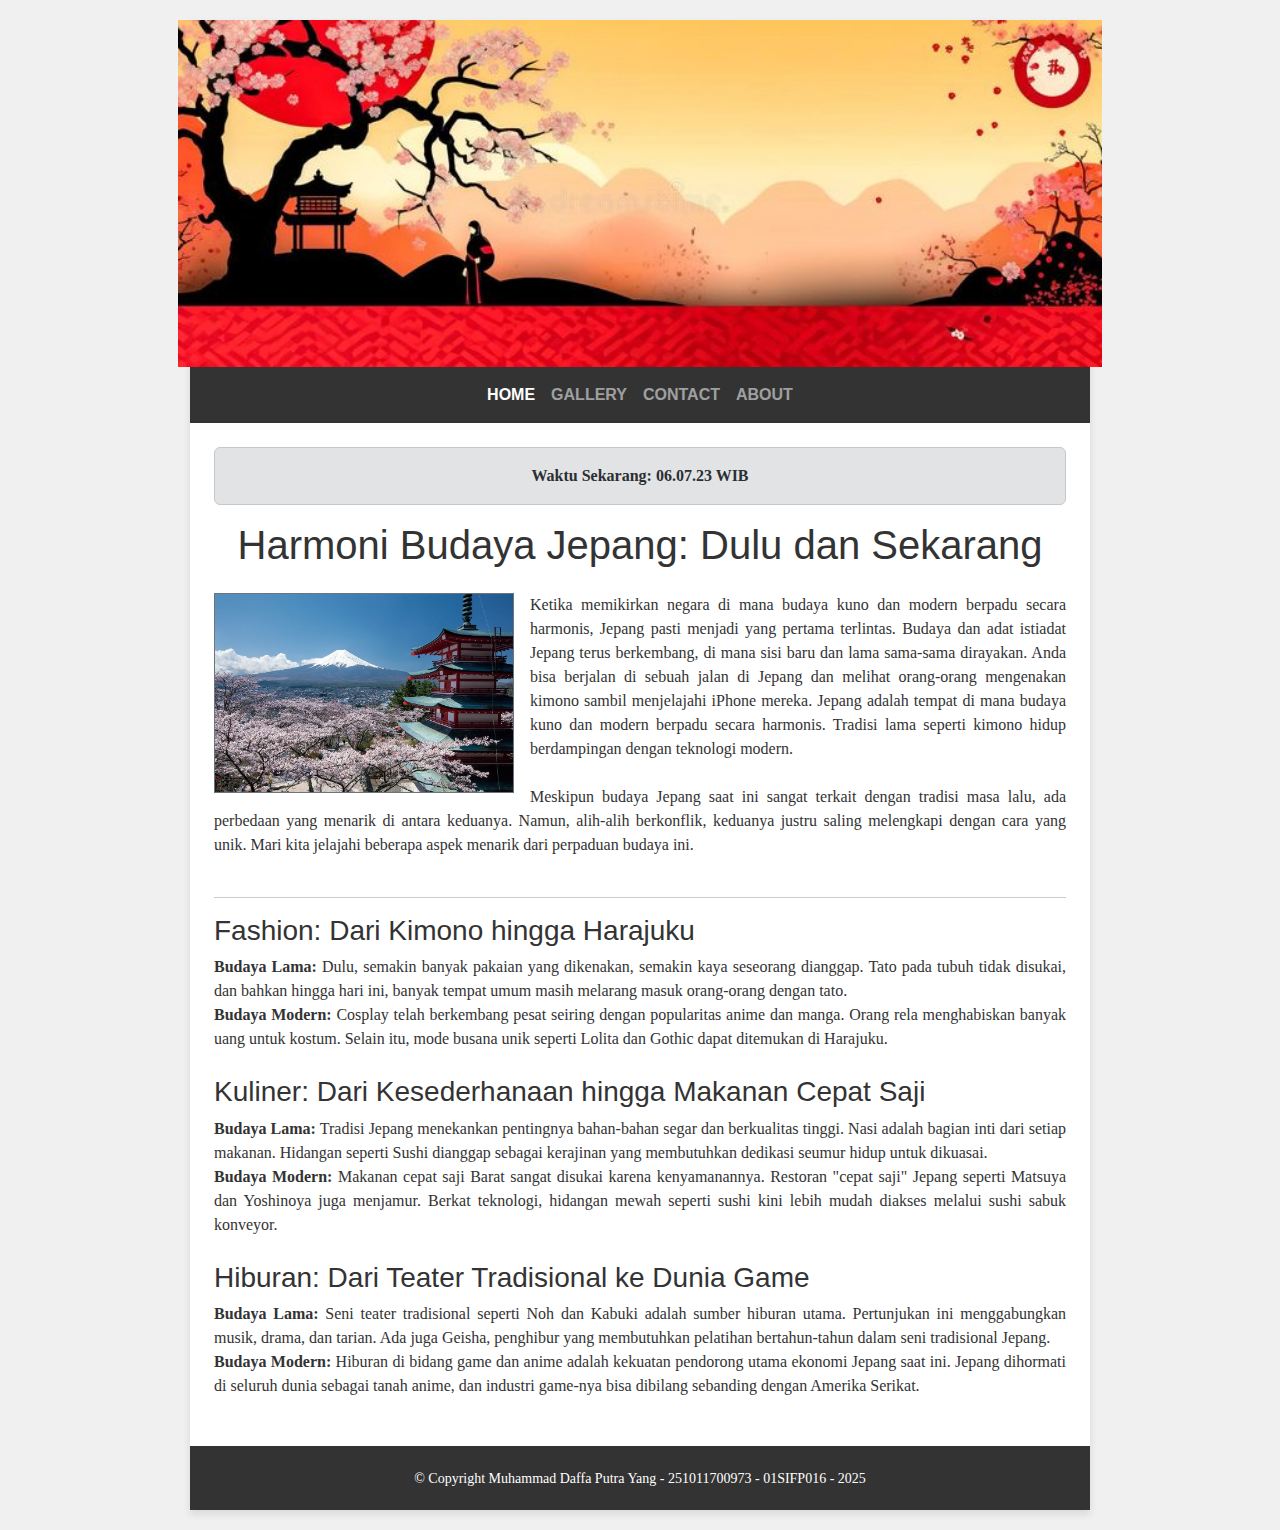
<file: index.html>
<!DOCTYPE html>
<html lang="en">
<head>
    <meta charset="UTF-8">
    <meta name="viewport" content="width=device-width, initial-scale=1.0">
    <title>Beranda - Budaya Jepang</title>
    <!-- Bootstrap CSS -->
    <link href="https://cdn.jsdelivr.net/npm/bootstrap@5.3.0/dist/css/bootstrap.min.css" rel="stylesheet">
    <!-- Custom CSS -->
    <link rel="stylesheet" href="style.css">
</head> 
<body>

    <div class="container main-container">
        
        <!-- === BANNER === -->
        <div class="row">
            <div class="col-12 text-center p-0">
                <img src="Gambar/japanese culture banner.jpg" class="img-fluid w-100" alt="Banner Japanese Culture" />
            </div>
        </div>

        <!-- === NAVBAR === -->
        <nav class="navbar navbar-expand-lg navbar-dark bg-custom-dark">
            <div class="container-fluid justify-content-center">
                <button class="navbar-toggler" type="button" data-bs-toggle="collapse" data-bs-target="#navbarNav">
                    <span class="navbar-toggler-icon"></span>
                </button>
                <div class="collapse navbar-collapse justify-content-center" id="navbarNav">
                    <ul class="navbar-nav">
                        <li class="nav-item"><a class="nav-link active fw-bold" href="index.html">HOME</a></li>
                        <li class="nav-item"><a class="nav-link fw-bold" href="gallery.html">GALLERY</a></li>
                        <li class="nav-item"><a class="nav-link fw-bold" href="contact.html">CONTACT</a></li>
                        <li class="nav-item"><a class="nav-link fw-bold" href="about.html">ABOUT</a></li>
                    </ul>
                </div>
            </div>
        </nav>

        <!-- === CONTENT === -->
        <div class="p-4">
            <!-- Jam Digital (Javascript) -->
            <div class="alert alert-secondary text-center" role="alert">
                <strong>Waktu Sekarang: </strong> <span id="live-clock" class="fw-bold">Loading...</span>
            </div>

            <h1 class="text-center mb-4">Harmoni Budaya Jepang: Dulu dan Sekarang</h1>
            
            <div class="clearfix mb-4">
                <img src="Gambar/Gambar 1.jpg" class="float-start me-3 mb-2 border border-secondary" width="300" alt="Culture Image" />
                <p class="text-justify">
                    Ketika memikirkan negara di mana budaya kuno dan modern berpadu secara harmonis, Jepang pasti menjadi yang pertama terlintas. Budaya dan adat istiadat Jepang terus berkembang, di mana sisi baru dan lama sama-sama dirayakan. Anda bisa berjalan di sebuah jalan di Jepang dan melihat orang-orang mengenakan kimono sambil menjelajahi iPhone mereka.
                    Jepang adalah tempat di mana budaya kuno dan modern berpadu secara harmonis. Tradisi lama seperti kimono hidup berdampingan dengan teknologi modern.
                    <br><br>
                    Meskipun budaya Jepang saat ini sangat terkait dengan tradisi masa lalu, ada perbedaan yang menarik di antara keduanya. Namun, alih-alih berkonflik, keduanya justru saling melengkapi dengan cara yang unik. Mari kita jelajahi beberapa aspek menarik dari perpaduan budaya ini.
                </p>
            </div>
            <hr>

            <div class="mb-4">
                <h3>Fashion: Dari Kimono hingga Harajuku</h3>
                <p class="text-justify">
                    <b>Budaya Lama:</b> Dulu, semakin banyak pakaian yang dikenakan, semakin kaya seseorang dianggap. Tato pada tubuh tidak disukai, dan bahkan hingga hari ini, banyak tempat umum masih melarang masuk orang-orang dengan tato.<br>
                    <b>Budaya Modern:</b> Cosplay telah berkembang pesat seiring dengan popularitas anime dan manga. Orang rela menghabiskan banyak uang untuk kostum. Selain itu, mode busana unik seperti Lolita dan Gothic dapat ditemukan di Harajuku.
                </p>
            </div>

            <div class="mb-4">
                <h3>Kuliner: Dari Kesederhanaan hingga Makanan Cepat Saji</h3>
                <p class="text-justify">
                    <b>Budaya Lama:</b> Tradisi Jepang menekankan pentingnya bahan-bahan segar dan berkualitas tinggi. Nasi adalah bagian inti dari setiap makanan. Hidangan seperti Sushi dianggap sebagai kerajinan yang membutuhkan dedikasi seumur hidup untuk dikuasai.<br>
                    <b>Budaya Modern:</b> Makanan cepat saji Barat sangat disukai karena kenyamanannya. Restoran "cepat saji" Jepang seperti Matsuya dan Yoshinoya juga menjamur. Berkat teknologi, hidangan mewah seperti sushi kini lebih mudah diakses melalui sushi sabuk konveyor.
                </p>
            </div>

            <div class="mb-4">
                <h3>Hiburan: Dari Teater Tradisional ke Dunia Game</h3>
                <p class="text-justify">
                    <b>Budaya Lama:</b> Seni teater tradisional seperti Noh dan Kabuki adalah sumber hiburan utama. Pertunjukan ini menggabungkan musik, drama, dan tarian. Ada juga Geisha, penghibur yang membutuhkan pelatihan bertahun-tahun dalam seni tradisional Jepang.<br>
                    <b>Budaya Modern:</b> Hiburan di bidang game dan anime adalah kekuatan pendorong utama ekonomi Jepang saat ini. Jepang dihormati di seluruh dunia sebagai tanah anime, dan industri game-nya bisa dibilang sebanding dengan Amerika Serikat.
                </p>
            </div>
        </div>

        <!-- === FOOTER === -->
        <footer class="text-center">
            <small>&copy; Copyright Muhammad Daffa Putra Yang - 251011700973 - 01SIFP016 - 2025</small>
        </footer>

    </div>

    <!-- Bootstrap JS Bundle -->
    <script src="https://cdn.jsdelivr.net/npm/bootstrap@5.3.0/dist/js/bootstrap.bundle.min.js"></script>
    <!-- Custom JS -->
    <script>
        function updateClock() {
            const clockElement = document.getElementById('live-clock');
            
            // Hanya jalankan jika elemen jam ada (di halaman index)
            if (clockElement) {
                const now = new Date();
                // Format waktu Indonesia
                const timeString = now.toLocaleTimeString('id-ID', { hour: '2-digit', minute: '2-digit', second: '2-digit' });
                clockElement.innerText = timeString + " WIB";
            }
        }

        // Update setiap 1 detik (1000ms)
        setInterval(updateClock, 1000);

        // Jalankan sekali saat load agar tidak menunggu 1 detik
        document.addEventListener('DOMContentLoaded', updateClock);
    </script>
</body>
</html>
</file>
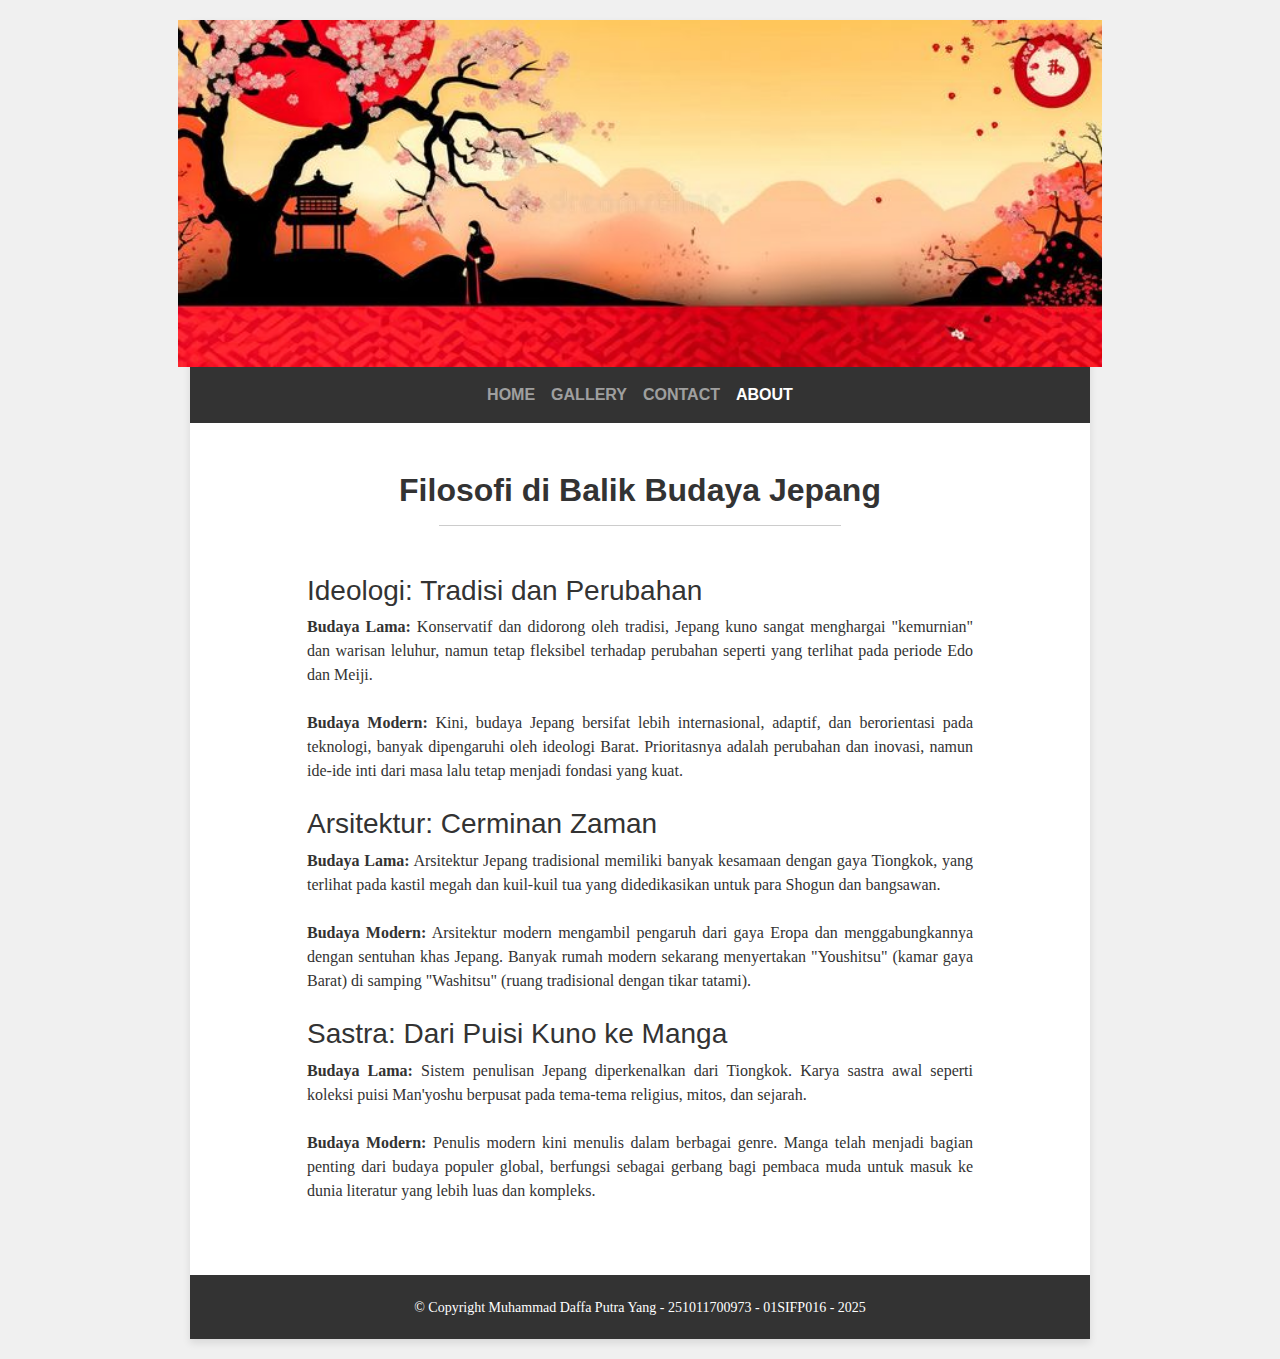
<file: about.html>
<!DOCTYPE html>
<html lang="en">
<head>
    <meta charset="UTF-8">
    <meta name="viewport" content="width=device-width, initial-scale=1.0">
    <title>About - Japanese Culture</title>
    <!-- Bootstrap CSS -->
    <link href="https://cdn.jsdelivr.net/npm/bootstrap@5.3.0/dist/css/bootstrap.min.css" rel="stylesheet">
    <!-- Custom CSS -->
    <link rel="stylesheet" href="style.css">
</head> 
<body>

 <div class="container main-container">
        
        <!-- === BANNER === -->
        <div class="row">
            <div class="col-12 text-center p-0">
                <img src="Gambar/japanese culture banner.jpg" class="img-fluid w-100" alt="Banner Japanese Culture">
            </div>
        </div>

        <!-- === NAVBAR === -->
        <nav class="navbar navbar-expand-lg navbar-dark bg-custom-dark">
            <div class="container-fluid justify-content-center">
                <button class="navbar-toggler" type="button" data-bs-toggle="collapse" data-bs-target="#navbarNav">
                    <span class="navbar-toggler-icon"></span>
                </button>
                <div class="collapse navbar-collapse justify-content-center" id="navbarNav">
                    <ul class="navbar-nav">
                        <li class="nav-item"><a class="nav-link fw-bold" href="index.html">HOME</a></li>
                        <li class="nav-item"><a class="nav-link fw-bold" href="gallery.html">GALLERY</a></li>
                        <li class="nav-item"><a class="nav-link fw-bold" href="contact.html">CONTACT</a></li>
                        <li class="nav-item"><a class="nav-link active fw-bold" href="about.html">ABOUT</a></li>
                    </ul>
                </div>
            </div>
        </nav>

        <!-- === CONTENT === -->
        <div class="p-5">
            <h2 class="text-center fw-bold mb-3">Filosofi di Balik Budaya Jepang</h2>
            <hr class="w-50 mx-auto mb-5">
            
            <div class="row justify-content-center">
                <div class="col-md-10">
                    <div class="mb-4">
                        <h3>Ideologi: Tradisi dan Perubahan</h3>
                        <p class="text-justify">
                            <b>Budaya Lama:</b> Konservatif dan didorong oleh tradisi, Jepang kuno sangat menghargai "kemurnian" dan warisan leluhur, namun tetap fleksibel terhadap perubahan seperti yang terlihat pada periode Edo dan Meiji.<br><br>
                            <b>Budaya Modern:</b> Kini, budaya Jepang bersifat lebih internasional, adaptif, dan berorientasi pada teknologi, banyak dipengaruhi oleh ideologi Barat. Prioritasnya adalah perubahan dan inovasi, namun ide-ide inti dari masa lalu tetap menjadi fondasi yang kuat.
                        </p>
                    </div>
                    
                    <div class="mb-4">
                        <h3>Arsitektur: Cerminan Zaman</h3>
                        <p class="text-justify">
                            <b>Budaya Lama:</b> Arsitektur Jepang tradisional memiliki banyak kesamaan dengan gaya Tiongkok, yang terlihat pada kastil megah dan kuil-kuil tua yang didedikasikan untuk para Shogun dan bangsawan.<br><br>
                            <b>Budaya Modern:</b> Arsitektur modern mengambil pengaruh dari gaya Eropa dan menggabungkannya dengan sentuhan khas Jepang. Banyak rumah modern sekarang menyertakan "Youshitsu" (kamar gaya Barat) di samping "Washitsu" (ruang tradisional dengan tikar tatami).
                        </p>
                    </div>

                    <div class="mb-4">
                        <h3>Sastra: Dari Puisi Kuno ke Manga</h3>
                        <p class="text-justify">
                            <b>Budaya Lama:</b> Sistem penulisan Jepang diperkenalkan dari Tiongkok. Karya sastra awal seperti koleksi puisi Man'yoshu berpusat pada tema-tema religius, mitos, dan sejarah.<br><br>
                            <b>Budaya Modern:</b> Penulis modern kini menulis dalam berbagai genre. Manga telah menjadi bagian penting dari budaya populer global, berfungsi sebagai gerbang bagi pembaca muda untuk masuk ke dunia literatur yang lebih luas dan kompleks.
                        </p>
                    </div>
                </div>
            </div>
        </div>

        <!-- === FOOTER === -->
        <footer class="text-center">
            <small>&copy; Copyright Muhammad Daffa Putra Yang - 251011700973 - 01SIFP016 - 2025</small>
        </footer>

    </div>

    <!-- Bootstrap JS -->
    <script src="https://cdn.jsdelivr.net/npm/bootstrap@5.3.0/dist/js/bootstrap.bundle.min.js"></script>
</body>
</html>
</file>
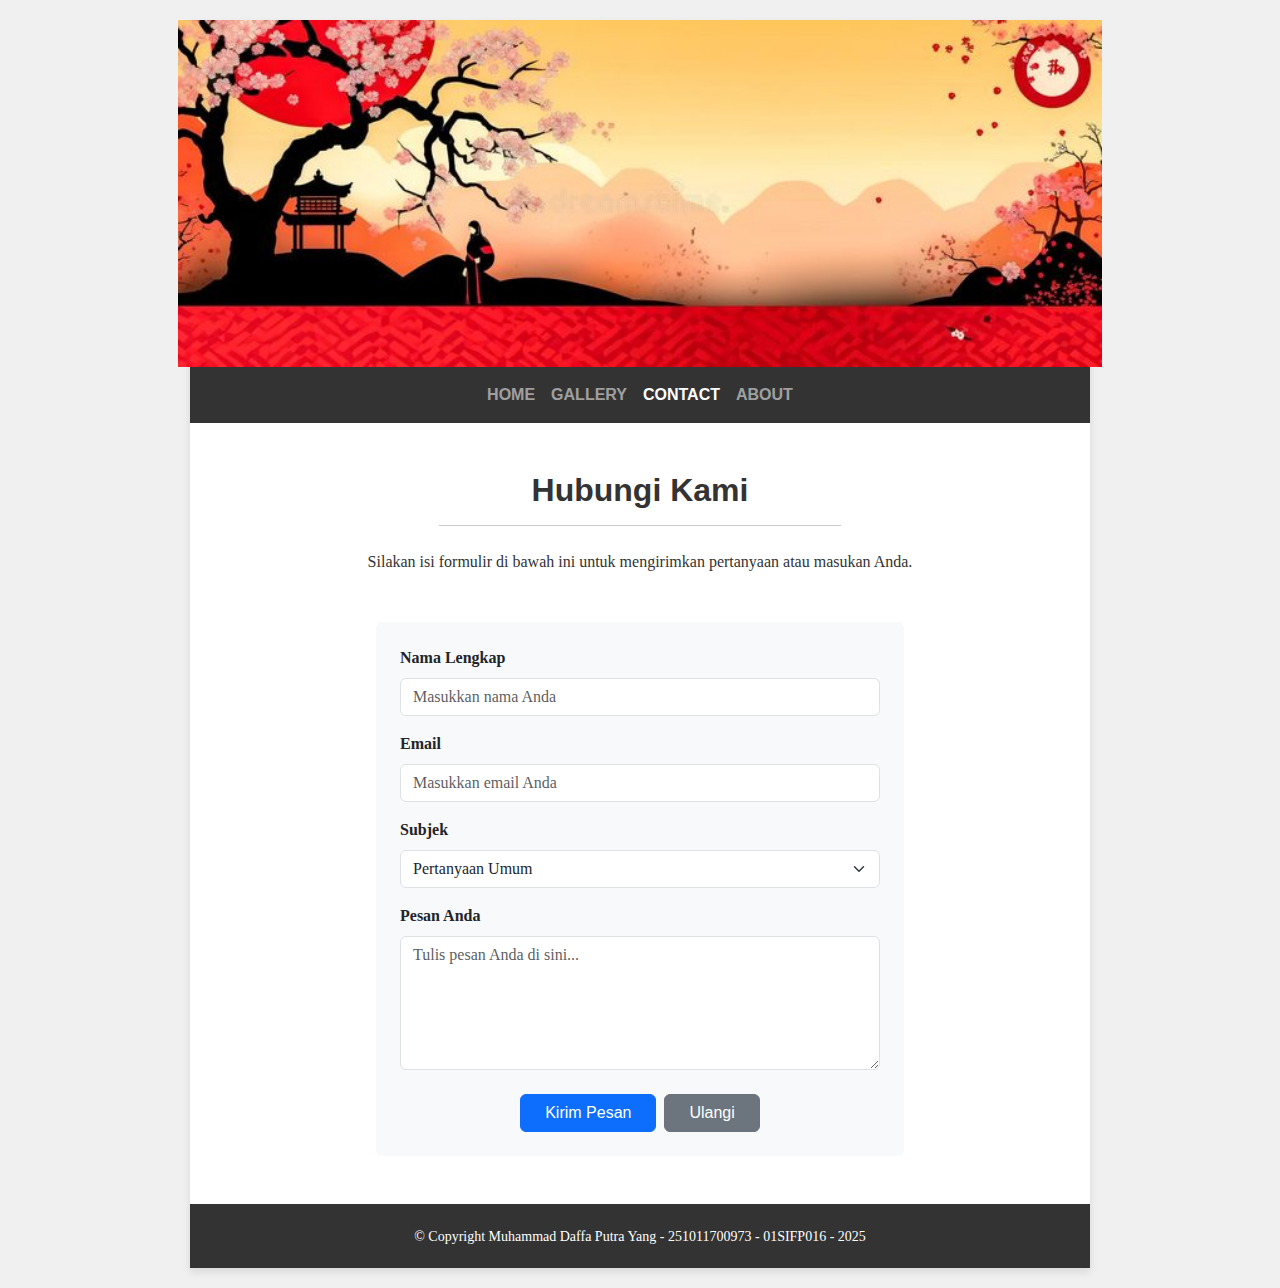
<file: contact.html>
<!DOCTYPE html>
<html lang="en">
<head>
    <meta charset="UTF-8">
    <meta name="viewport" content="width=device-width, initial-scale=1.0">
    <title>Contact - Japanese Culture</title>
    <!-- Bootstrap CSS -->
    <link href="https://cdn.jsdelivr.net/npm/bootstrap@5.3.0/dist/css/bootstrap.min.css" rel="stylesheet">
    <!-- Custom CSS -->
    <link rel="stylesheet" href="style.css">
</head> 
<body>

    <div class="container main-container">
        
        <!-- === BANNER === -->
        <div class="row">
            <div class="col-12 text-center p-0">
                <img src="Gambar/japanese culture banner.jpg" class="img-fluid w-100" alt="Banner Japanese Culture">
            </div>
        </div>

        <!-- === NAVBAR === -->
        <nav class="navbar navbar-expand-lg navbar-dark bg-custom-dark">
            <div class="container-fluid justify-content-center">
                <button class="navbar-toggler" type="button" data-bs-toggle="collapse" data-bs-target="#navbarNav">
                    <span class="navbar-toggler-icon"></span>
                </button>
                <div class="collapse navbar-collapse justify-content-center" id="navbarNav">
                    <ul class="navbar-nav">
                        <li class="nav-item"><a class="nav-link fw-bold" href="index.html">HOME</a></li>
                        <li class="nav-item"><a class="nav-link fw-bold" href="gallery.html">GALLERY</a></li>
                        <li class="nav-item"><a class="nav-link active fw-bold" href="contact.html">CONTACT</a></li>
                        <li class="nav-item"><a class="nav-link fw-bold" href="about.html">ABOUT</a></li>
                    </ul>
                </div>
            </div>
        </nav>

        <!-- === CONTENT === -->
        <div class="p-5">
            <h2 class="text-center fw-bold mb-3">Hubungi Kami</h2>
            <hr class="w-50 mx-auto mb-4">
            <p class="text-center mb-5">Silakan isi formulir di bawah ini untuk mengirimkan pertanyaan atau masukan Anda.</p>

            <div class="row justify-content-center">
                <div class="col-md-8">
                    <div class="card bg-light border-0 p-4">
                        <form action="#" method="post">
                            <div class="mb-3">
                                <label for="nama" class="form-label fw-bold">Nama Lengkap</label>
                                <input type="text" class="form-control" id="nama" name="nama" placeholder="Masukkan nama Anda">
                            </div>
                            <div class="mb-3">
                                <label for="email" class="form-label fw-bold">Email</label>
                                <input type="email" class="form-control" id="email" name="email" placeholder="Masukkan email Anda">
                            </div>
                            <div class="mb-3">
                                <label for="topik" class="form-label fw-bold">Subjek</label>
                                <select class="form-select" id="topik" name="topik">
                                    <option value="tanya">Pertanyaan Umum</option>
                                    <option value="saran">Saran & Masukan</option>
                                    <option value="kerjasama">Kerja Sama</option>
                                </select>
                            </div>
                            <div class="mb-3">
                                <label for="pesan" class="form-label fw-bold">Pesan Anda</label>
                                <textarea class="form-control" id="pesan" name="pesan" rows="5" placeholder="Tulis pesan Anda di sini..."></textarea>
                            </div>
                            <div class="d-grid gap-2 d-md-flex justify-content-md-center mt-4">
                                <button type="submit" class="btn btn-primary px-4">Kirim Pesan</button>
                                <button type="reset" class="btn btn-secondary px-4">Ulangi</button>
                            </div>
                        </form>
                    </div>
                </div>
            </div>
        </div>

        <!-- === FOOTER === -->
        <footer class="text-center">
            <small>&copy; Copyright Muhammad Daffa Putra Yang - 251011700973 - 01SIFP016 - 2025</small>
        </footer>

    </div>

    <!-- Bootstrap JS -->
    <script src="https://cdn.jsdelivr.net/npm/bootstrap@5.3.0/dist/js/bootstrap.bundle.min.js"></script>
</body>
</html>
</file>
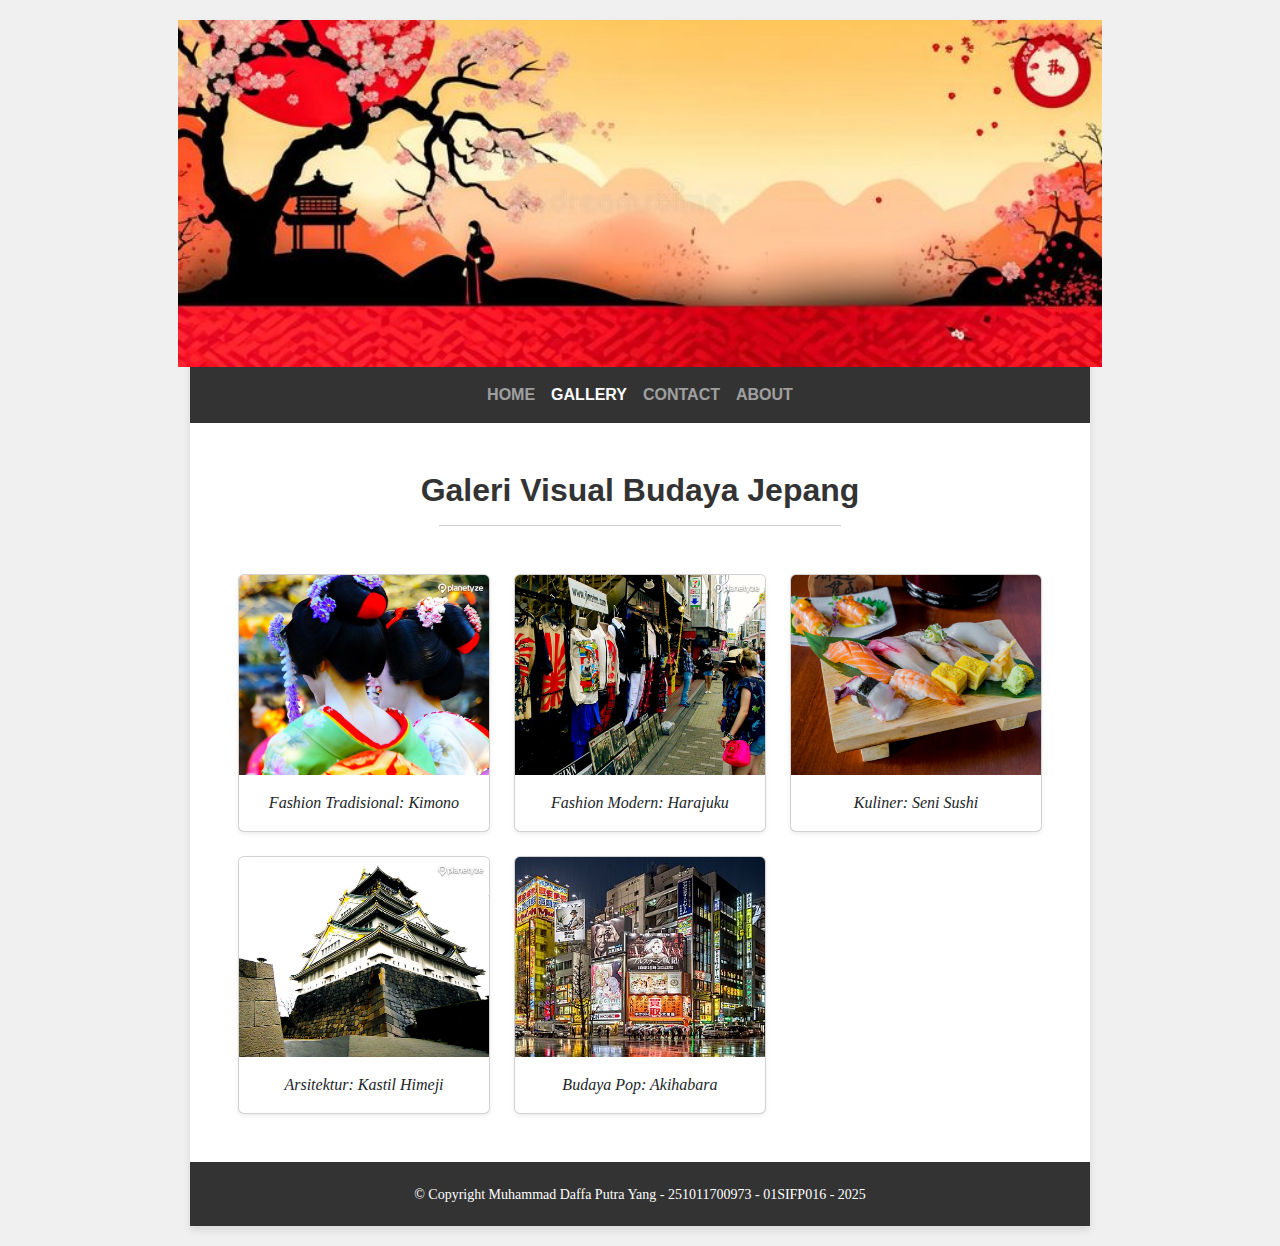
<file: gallery.html>
<!DOCTYPE html>
<html lang="en">
<head>
    <meta charset="UTF-8">
    <meta name="viewport" content="width=device-width, initial-scale=1.0">
    <title>Gallery - Japanese Culture</title>
    <!-- Bootstrap CSS -->
    <link href="https://cdn.jsdelivr.net/npm/bootstrap@5.3.0/dist/css/bootstrap.min.css" rel="stylesheet">
    <!-- Custom CSS -->
    <link rel="stylesheet" href="style.css">
</head> 
<body>

    <div class="container main-container">
        
        <!-- === BANNER === -->
        <div class="row">
            <div class="col-12 text-center p-0">
                <img src="Gambar/japanese culture banner.jpg" class="img-fluid w-100" alt="Banner Japanese Culture">
            </div>
        </div>

        <!-- === NAVBAR === -->
        <nav class="navbar navbar-expand-lg navbar-dark bg-custom-dark">
            <div class="container-fluid justify-content-center">
                <button class="navbar-toggler" type="button" data-bs-toggle="collapse" data-bs-target="#navbarNav">
                    <span class="navbar-toggler-icon"></span>
                </button>
                <div class="collapse navbar-collapse justify-content-center" id="navbarNav">
                    <ul class="navbar-nav">
                        <li class="nav-item"><a class="nav-link fw-bold" href="index.html">HOME</a></li>
                        <li class="nav-item"><a class="nav-link active fw-bold" href="gallery.html">GALLERY</a></li>
                        <li class="nav-item"><a class="nav-link fw-bold" href="contact.html">CONTACT</a></li>
                        <li class="nav-item"><a class="nav-link fw-bold" href="about.html">ABOUT</a></li>
                    </ul>
                </div>
            </div>
        </nav>

        <!-- === CONTENT === -->
        <div class="p-5 text-center">
            <h2 class="fw-bold mb-3">Galeri Visual Budaya Jepang</h2>
            <hr class="w-50 mx-auto mb-5">

            <div class="row g-4">
                <!-- Item 1 -->
                <div class="col-md-4">
                    <div class="card h-100 shadow-sm">
                        <img src="Gambar/Gambar kimono.jpg" class="card-img-top" alt="Wanita dengan Kimono" style="height: 200px; object-fit: cover;">
                        <div class="card-body">
                            <p class="card-text fst-italic">Fashion Tradisional: Kimono</p>
                        </div>
                    </div>
                </div>
                <!-- Item 2 -->
                <div class="col-md-4">
                    <div class="card h-100 shadow-sm">
                        <img src="Gambar/harajuku.jpg" class="card-img-top" alt="Harajuku Fashion" style="height: 200px; object-fit: cover;">
                        <div class="card-body">
                            <p class="card-text fst-italic">Fashion Modern: Harajuku</p>
                        </div>
                    </div>
                </div>
                <!-- Item 3 -->
                <div class="col-md-4">
                    <div class="card h-100 shadow-sm">
                        <img src="Gambar/sushi.jpg" class="card-img-top" alt="Sushi" style="height: 200px; object-fit: cover;">
                        <div class="card-body">
                            <p class="card-text fst-italic">Kuliner: Seni Sushi</p>
                        </div>
                    </div>
                </div>
                <!-- Item 4 -->
                <div class="col-md-4">
                    <div class="card h-100 shadow-sm">
                        <img src="Gambar/castle.jpg" class="card-img-top" alt="Kastil Jepang" style="height: 200px; object-fit: cover;">
                        <div class="card-body">
                            <p class="card-text fst-italic">Arsitektur: Kastil Himeji</p>
                        </div>
                    </div>
                </div>
                <!-- Item 5 -->
                <div class="col-md-4">
                    <div class="card h-100 shadow-sm">
                        <img src="Gambar/akihabara.jpg" class="card-img-top" alt="Akihabara" style="height: 200px; object-fit: cover;">
                        <div class="card-body">
                            <p class="card-text fst-italic">Budaya Pop: Akihabara</p>
                        </div>
                    </div>
                </div>
            </div>
        </div>

        <!-- === FOOTER === -->
        <footer class="text-center">
            <small>&copy; Copyright Muhammad Daffa Putra Yang - 251011700973 - 01SIFP016 - 2025</small>
        </footer>

    </div>

    <!-- Bootstrap JS -->
    <script src="https://cdn.jsdelivr.net/npm/bootstrap@5.3.0/dist/js/bootstrap.bundle.min.js"></script>
</body>
</html>
</file>
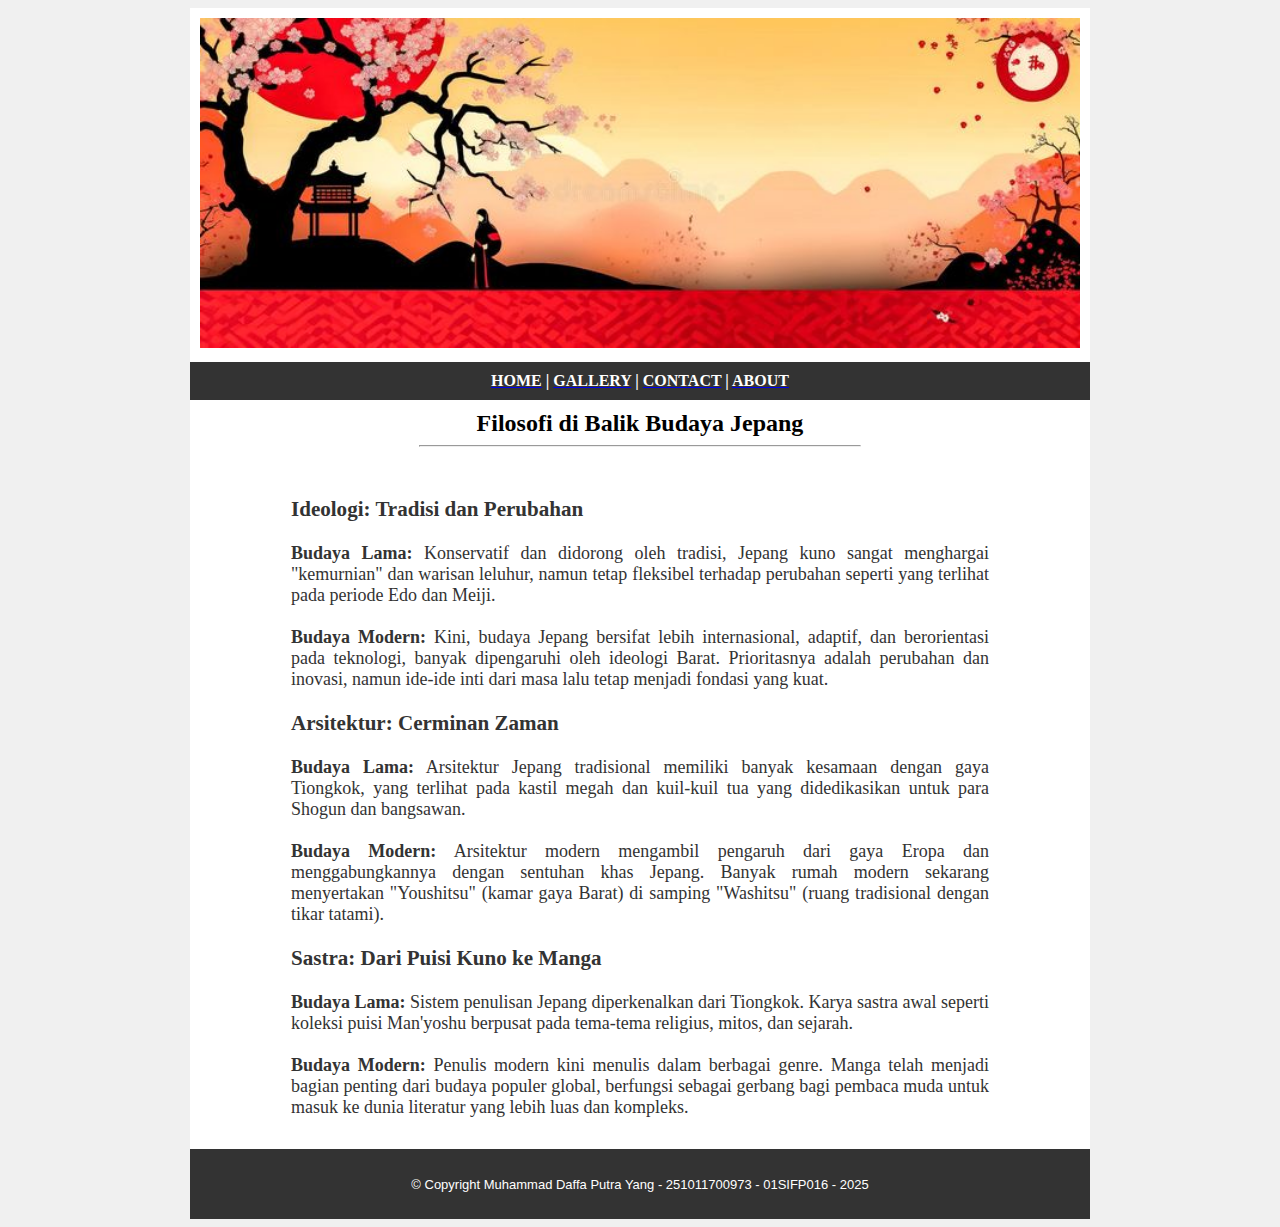
<file: UTS/about.html>
<!DOCTYPE html>
<html lang="en">
<head>
    <meta charset="UTF-8">
    <meta name="viewport" content="width=device-width, initial-scale=1.0">
    <title>About - Japanese Culture</title>
</head> 
<body bgcolor="#F0F0F0">

 <table width="900" align="center" border="0" cellspacing="0" cellpadding="10" bgcolor="white">
        
        <!-- === BANNER === -->
        <tr>
            <td>
                <img src="Gambar/japanese culture banner.jpg" width="880" alt="Banner Japanese Culture">
            </td>
        </tr>

        <!-- === Hyperlink === -->
        <tr>
            <td bgcolor="#333333" align="center">
                <font color="white" face="Verdana" size="3">
                    <b>
                        <a href="Home.html"><font color="white">HOME</font></a> |
                        <a href="gallery.html"><font color="white">GALLERY</font></a> |
                        <a href="contact.html"><font color="white">CONTACT</font></a> |
                        <a href="about.html"><font color="white">ABOUT</font></a>
                    </b>
                </font>
            </td>
        </tr>

        <!-- === CONTENT === -->
        <tr>
            <td align="center" cellpadding="20">
                <font face="Verdana" size="5" color="black"><b>Filosofi di Balik Budaya Jepang</b></font>
                <hr width="50%">
                <br>
                <table width="80%" border="0">
                    <tr>
                        <td>
                            <font face="Times New Roman" size="4" color="#333333">
                                <h3><font face="Verdana" color="#333333">Ideologi: Tradisi dan Perubahan</font></h3>
                                <p align="justify">
                                    <b>Budaya Lama:</b> Konservatif dan didorong oleh tradisi, Jepang kuno sangat menghargai "kemurnian" dan warisan leluhur, namun tetap fleksibel terhadap perubahan seperti yang terlihat pada periode Edo dan Meiji.
                                    <br><br>
                                    <b>Budaya Modern:</b> Kini, budaya Jepang bersifat lebih internasional, adaptif, dan berorientasi pada teknologi, banyak dipengaruhi oleh ideologi Barat. Prioritasnya adalah perubahan dan inovasi, namun ide-ide inti dari masa lalu tetap menjadi fondasi yang kuat.
                                </p>
                                
                                <h3><font face="Verdana" color="#333333">Arsitektur: Cerminan Zaman</font></h3>
                                <p align="justify">
                                    <b>Budaya Lama:</b> Arsitektur Jepang tradisional memiliki banyak kesamaan dengan gaya Tiongkok, yang terlihat pada kastil megah dan kuil-kuil tua yang didedikasikan untuk para Shogun dan bangsawan.
                                    <br><br>
                                    <b>Budaya Modern:</b> Arsitektur modern mengambil pengaruh dari gaya Eropa dan menggabungkannya dengan sentuhan khas Jepang. Banyak rumah modern sekarang menyertakan "Youshitsu" (kamar gaya Barat) di samping "Washitsu" (ruang tradisional dengan tikar tatami).
                                </p>

                                <h3><font face="Verdana" color="#333333">Sastra: Dari Puisi Kuno ke Manga</font></h3>
                                <p align="justify">
                                    <b>Budaya Lama:</b> Sistem penulisan Jepang diperkenalkan dari Tiongkok. Karya sastra awal seperti koleksi puisi Man'yoshu berpusat pada tema-tema religius, mitos, dan sejarah.
                                    <br><br>
                                    <b>Budaya Modern:</b> Penulis modern kini menulis dalam berbagai genre. Manga telah menjadi bagian penting dari budaya populer global, berfungsi sebagai gerbang bagi pembaca muda untuk masuk ke dunia literatur yang lebih luas dan kompleks.
                                </p>
                            </font>
                        </td>
                    </tr>
                </table>
            </td>
        </tr>

        <!-- === FOOTER === -->
        <tr bgcolor="#333333">
            <td align="center" height="50">
                <font color="white" face="Arial" size="2"> 
                    &copy; Copyright Muhammad Daffa Putra Yang - 251011700973 - 01SIFP016 - 2025
                </font>
            </td>
        </tr>

    </table>

</body>
</html>
</file>
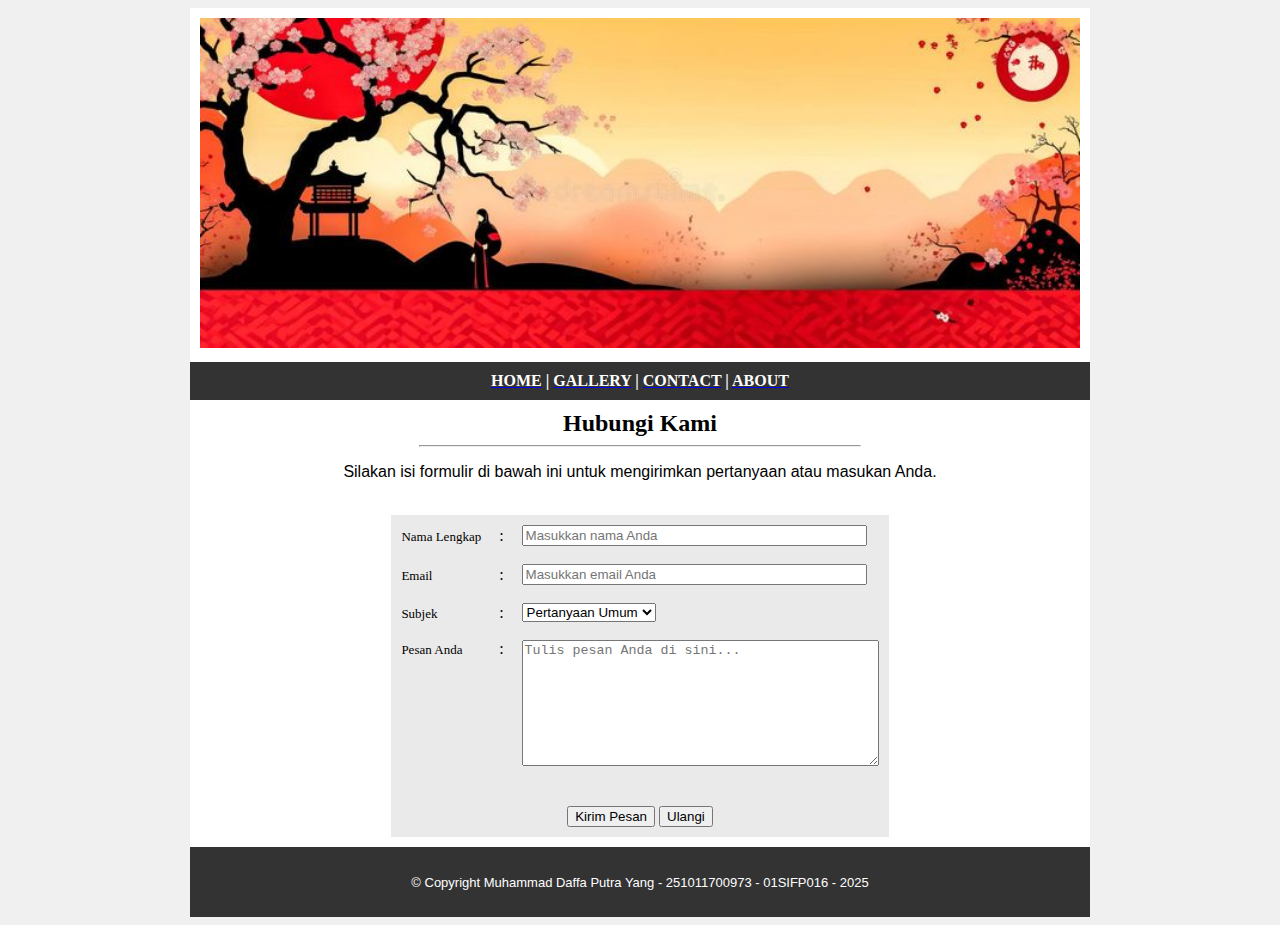
<file: UTS/contact.html>
<!DOCTYPE html>
<html lang="en">
<head>
    <meta charset="UTF-8">
    <meta name="viewport" content="width=device-width, initial-scale=1.0">
    <title>Contact - Japanese Culture</title>
</head> 
<body bgcolor="#F0F0F0">

    <!-- Main Table for Layout -->
    <table width="900" align="center" border="0" cellspacing="0" cellpadding="10" bgcolor="white">
        
        <!-- === BANNER === -->
        <tr>
            <td>
                <img src="Gambar/japanese culture banner.jpg" width="880" alt="Banner Japanese Culture">
            </td>
        </tr>

        <!-- === Hyperlink === -->
        <tr>
            <td bgcolor="#333333" align="center">
                <font color="white" face="Verdana" size="3">
                    <b>
                        <a href="Home.html"><font color="white">HOME</font></a> |
                        <a href="gallery.html"><font color="white">GALLERY</font></a> |
                        <a href="contact.html"><font color="white">CONTACT</font></a> |
                        <a href="about.html"><font color="white">ABOUT</font></a>
                    </b>
                </font>
            </td>
        </tr>

        <!-- === Form === -->
        <tr>
            <td align="center">
                <font face="Verdana" size="5" color="black"><b>Hubungi Kami</b></font>
                <hr width="50%">
                <p><font face="Arial" size="3">Silakan isi formulir di bawah ini untuk mengirimkan pertanyaan atau masukan Anda.</font></p>
                <br>

                <form action="#" method="post">
                    <table border="0" cellpadding="8" bgcolor="#EAEAEA">
                        <tr>
                            <td><font face="Verdana" size="2">Nama Lengkap</font></td>
                            <td>:</td>
                            <td><input type="text" name="nama" size="40" placeholder="Masukkan nama Anda"></td>
                        </tr>
                        <tr>
                            <td><font face="Verdana" size="2">Email</font></td>
                            <td>:</td>
                            <td><input type="text" name="email" size="40" placeholder="Masukkan email Anda"></td>
                        </tr>
                        <tr>
                            <td><font face="Verdana" size="2">Subjek</font></td>
                            <td>:</td>
                            <td>
                                <select name="topik" width: 100%;>
                                    <option value="tanya">Pertanyaan Umum</option>
                                    <option value="saran">Saran & Masukan</option>
                                    <option value="kerjasama">Kerja Sama</option>
                                
                                </select>
                            </td>
                        </tr>
                        <tr>
                            <td valign="top"><font face="Verdana" size="2">Pesan Anda</font></td>
                            <td valign="top">:</td>
                            <td><textarea name="pesan" cols="42" rows="8" placeholder="Tulis pesan Anda di sini..."></textarea></td>
                        </tr>
                        <tr>
                            <td colspan="3" align="center">
                                <br>
                                <input type="submit" value="Kirim Pesan">
                                <input type="reset" value="Ulangi">
                            </td>
                        </tr>
                    </table>
                </form>

            </td>
        </tr>

        <!-- === FOOTER === -->
        <tr bgcolor="#333333">
            <td align="center" height="50">
                <font color="white" face="Arial" size="2"> 
                    &copy; Copyright Muhammad Daffa Putra Yang - 251011700973 - 01SIFP016 - 2025
                </font>
            </td>
        </tr>

    </table>

</body>
</html>
</file>
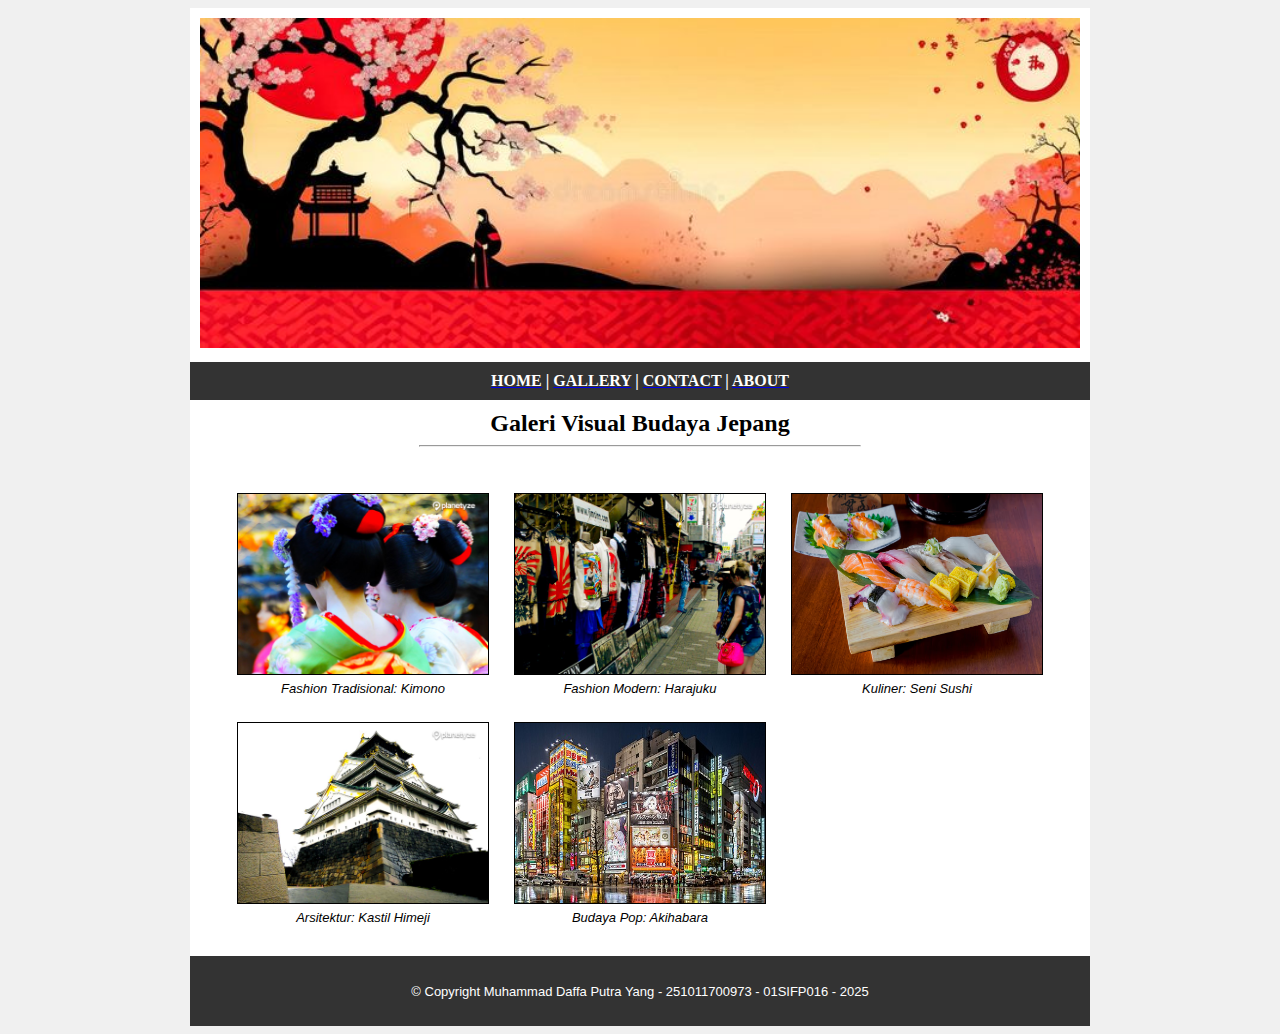
<file: UTS/gallery.html>
<!DOCTYPE html>
<html lang="en">
<head>
    <meta charset="UTF-8">
    <meta name="viewport" content="width=device-width, initial-scale=1.0">
    <title>Gallery - Japanese Culture</title>
</head> 
<body bgcolor="#F0F0F0">


    <table width="900" align="center" border="0" cellspacing="0" cellpadding="10" bgcolor="white">
        
        <!-- === BANNER === -->
        <tr>
            <td>
                <img src="Gambar/japanese culture banner.jpg" width="880" alt="Banner Japanese Culture">
            </td>
        </tr>

        <!-- === Hyperlink === -->
         
        <tr>
            <td bgcolor="#333333" align="center">
                <font color="white" face="Verdana" size="3">
                    <b>
                        <a href="Home.html"><font color="white">HOME</font></a> |
                        <a href="gallery.html"><font color="white">GALLERY</font></a> |
                        <a href="contact.html"><font color="white">CONTACT</font></a> |
                        <a href="about.html"><font color="white">ABOUT</font></a>
                    </b>
                </font>
            </td>
        </tr>

        <!-- === Gambar === -->
        <tr>
            <td align="center">
                <font face="Verdana" size="5" color="black"><b>Galeri Visual Budaya Jepang</b></font>
                <hr width="50%">
                <br>

                <table border="0" cellspacing="15" cellpadding="5">
                    <tr>
                        <td align="center">
                            <img src="Gambar/Gambar kimono.jpg" width="250" height="180" border="1" alt="Wanita dengan Kimono">
                            <br>
                            <font face="Arial" size="2"><i>Fashion Tradisional: Kimono</i></font>
                        </td>
                        <td align="center">
                            <img src="Gambar/harajuku.jpg" width="250" height="180" border="1" alt="Harajuku Fashion">
                            <br>
                            <font face="Arial" size="2"><i>Fashion Modern: Harajuku</i></font>
                        </td>
                        <td align="center">
                            <img src="Gambar/sushi.jpg" width="250" height="180" border="1" alt="Sushi">
                            <br>
                            <font face="Arial" size="2"><i>Kuliner: Seni Sushi</i></font>
                        </td>
                    </tr>
                    <!-- Baris 2 -->
                    <tr>
                        <td align="center">
                            <img src="Gambar/castle.jpg" width="250" height="180" border="1" alt="Kastil Jepang">
                            <br>
                            <font face="Arial" size="2"><i>Arsitektur: Kastil Himeji</i></font>
                        </td>
                        <td align="center">
                            <img src="Gambar/akihabara.jpg" width="250" height="180" border="1" alt="Akihabara">
                            <br>
                            <font face="Arial" size="2"><i>Budaya Pop: Akihabara</i></font>
                        </td>
                    </tr>
                </table>

            </td>
        </tr>

        <!-- === FOOTER === -->
        <tr bgcolor="#333333">
            <td align="center" height="50">
                <font color="white" face="Arial" size="2"> 
                    &copy; Copyright Muhammad Daffa Putra Yang - 251011700973 - 01SIFP016 - 2025
                </font>
            </td>
        </tr>

    </table>

</body>
</html>
</file>
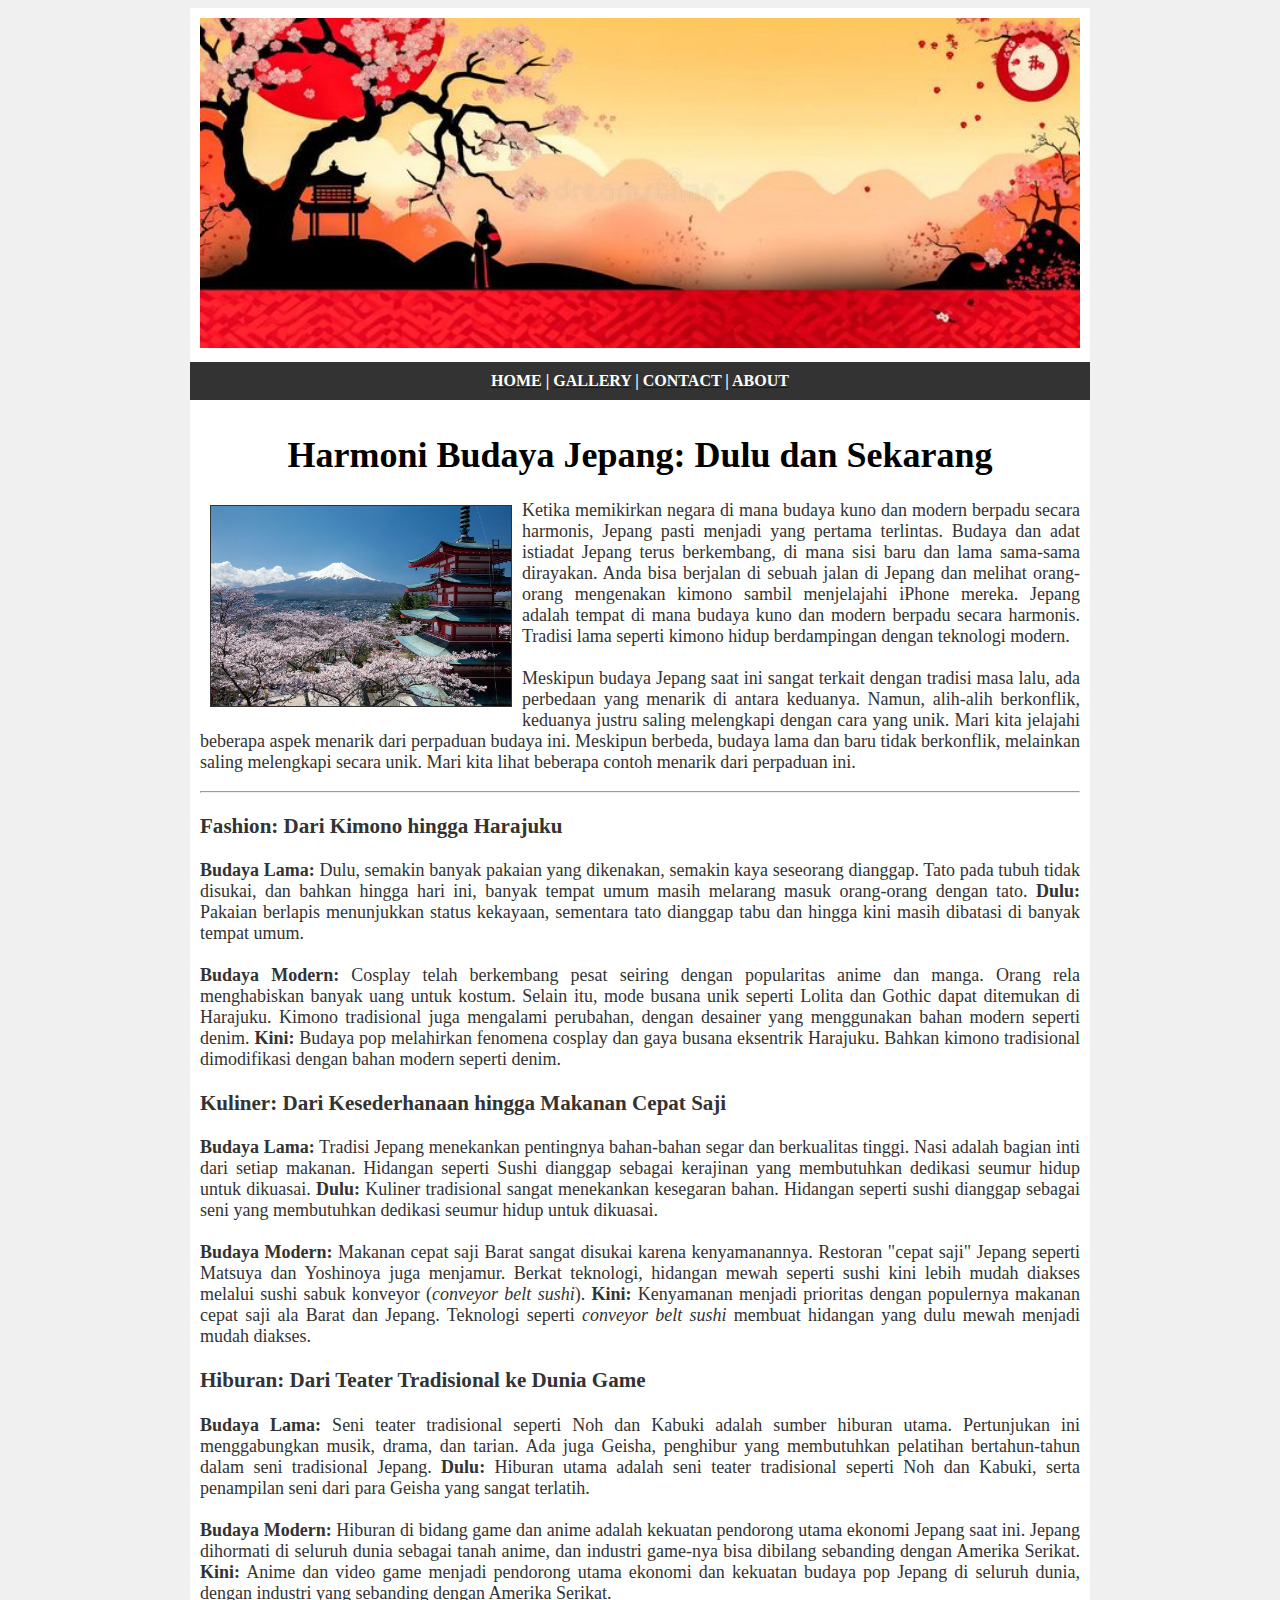
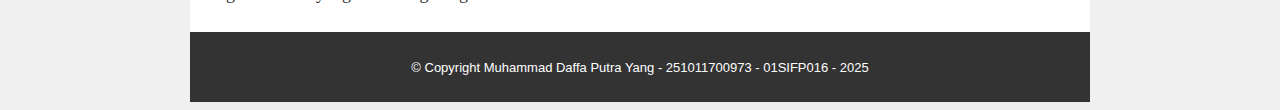
<file: UTS/Home.html>
<!DOCTYPE html>
<html lang="en">
<head>
    <meta charset="UTF-8">
    <meta name="viewport" content="width=device-width, initial-scale=1.0">
    <title>Beranda - Budaya Jepang</title>
</head> 
<body bgcolor="#F0F0F0">

    <table width="900" align="center" border="0" cellspacing="0" cellpadding="10" bgcolor="white">
        
        <!-- === BANNER === -->
        <tr>
            <td>
                <img src="Gambar/japanese culture banner.jpg" width="880" alt="Banner Japanese Culture" />
        </td>
        </tr>

        <!-- === Hyperlink === -->
        <tr>
        <td bgcolor="#333333" align="center">
                <font color="white" face="Verdana" size="3">
                    <b> <a href="Home.html"><font color="white">HOME</font></a> |
                    <a href="gallery.html"><font color="white">GALLERY</font></a> |
                    <a href="contact.html"><font color="white">CONTACT</font></a> |
                    <a href="about.html"><font color="white">ABOUT</font></a>
                    </b>
        </font>
            </td>
        </tr>

        <!-- === CONTENT === -->
        <tr>
            <td>
                <font face="Times New Roman" size="4" color="#333333" cellpadding="20">
                    <h1 align="center"><font face="Verdana" color="black">Harmoni Budaya Jepang: Dulu dan Sekarang</font></h1>
                    <p align="justify">
                        <img src="Gambar/Gambar 1.jpg" width="300" align="left" hspace="10" vspace="5" border="1" alt="Culture Image" />
                        Ketika memikirkan negara di mana budaya kuno dan modern berpadu secara harmonis, Jepang pasti menjadi yang pertama terlintas. Budaya dan adat istiadat Jepang terus berkembang, di mana sisi baru dan lama sama-sama dirayakan. Anda bisa berjalan di sebuah jalan di Jepang dan melihat orang-orang mengenakan kimono sambil menjelajahi iPhone mereka.
                        Jepang adalah tempat di mana budaya kuno dan modern berpadu secara harmonis. Tradisi lama seperti kimono hidup berdampingan dengan teknologi modern.
                        <br><br>
                        Meskipun budaya Jepang saat ini sangat terkait dengan tradisi masa lalu, ada perbedaan yang menarik di antara keduanya. Namun, alih-alih berkonflik, keduanya justru saling melengkapi dengan cara yang unik. Mari kita jelajahi beberapa aspek menarik dari perpaduan budaya ini.
                        Meskipun berbeda, budaya lama dan baru tidak berkonflik, melainkan saling melengkapi secara unik. Mari kita lihat beberapa contoh menarik dari perpaduan ini.
                    </p>
                    <hr>

                    <h3> <font face="Verdana" color="#333333">Fashion: Dari Kimono hingga Harajuku</font> </h3>
                    <p align="justify">
                        <b>Budaya Lama:</b> Dulu, semakin banyak pakaian yang dikenakan, semakin kaya seseorang dianggap. Tato pada tubuh tidak disukai, dan bahkan hingga hari ini, banyak tempat umum masih melarang masuk orang-orang dengan tato.
                        <b>Dulu:</b> Pakaian berlapis menunjukkan status kekayaan, sementara tato dianggap tabu dan hingga kini masih dibatasi di banyak tempat umum.
                        <br><br>
                        <b>Budaya Modern:</b> Cosplay telah berkembang pesat seiring dengan popularitas anime dan manga. Orang rela menghabiskan banyak uang untuk kostum. Selain itu, mode busana unik seperti Lolita dan Gothic dapat ditemukan di Harajuku. Kimono tradisional juga mengalami perubahan, dengan desainer yang menggunakan bahan modern seperti denim.
                        <b>Kini:</b> Budaya pop melahirkan fenomena cosplay dan gaya busana eksentrik Harajuku. Bahkan kimono tradisional dimodifikasi dengan bahan modern seperti denim.
                    </p>

                    <h3> <font face="Verdana" color="#333333">Kuliner: Dari Kesederhanaan hingga Makanan Cepat Saji</font></h3>
                    <p align="justify">
                        <b>Budaya Lama:</b> Tradisi Jepang menekankan pentingnya bahan-bahan segar dan berkualitas tinggi. Nasi adalah bagian inti dari setiap makanan. Hidangan seperti Sushi dianggap sebagai kerajinan yang membutuhkan dedikasi seumur hidup untuk dikuasai.
                        <b>Dulu:</b> Kuliner tradisional sangat menekankan kesegaran bahan. Hidangan seperti sushi dianggap sebagai seni yang membutuhkan dedikasi seumur hidup untuk dikuasai.
                        <br><br>
                        <b>Budaya Modern:</b> Makanan cepat saji Barat sangat disukai karena kenyamanannya. Restoran "cepat saji" Jepang seperti Matsuya dan Yoshinoya juga menjamur. Berkat teknologi, hidangan mewah seperti sushi kini lebih mudah diakses melalui sushi sabuk konveyor (<i>conveyor belt sushi</i>).
                        <b>Kini:</b> Kenyamanan menjadi prioritas dengan populernya makanan cepat saji ala Barat dan Jepang. Teknologi seperti <i>conveyor belt sushi</i> membuat hidangan yang dulu mewah menjadi mudah diakses.
                    </p>

                    <h3><font face="Verdana" color="#333333">Hiburan: Dari Teater Tradisional ke Dunia Game</font></h3>
                    <p align="justify">
                        <b>Budaya Lama:</b> Seni teater tradisional seperti Noh dan Kabuki adalah sumber hiburan utama. Pertunjukan ini menggabungkan musik, drama, dan tarian. Ada juga Geisha, penghibur yang membutuhkan pelatihan bertahun-tahun dalam seni tradisional Jepang.
                        <b>Dulu:</b> Hiburan utama adalah seni teater tradisional seperti Noh dan Kabuki, serta penampilan seni dari para Geisha yang sangat terlatih.
                        <br><br>
                        <b>Budaya Modern:</b> Hiburan di bidang game dan anime adalah kekuatan pendorong utama ekonomi Jepang saat ini. Jepang dihormati di seluruh dunia sebagai tanah anime, dan industri game-nya bisa dibilang sebanding dengan Amerika Serikat.
                        <b>Kini:</b> Anime dan video game menjadi pendorong utama ekonomi dan kekuatan budaya pop Jepang di seluruh dunia, dengan industri yang sebanding dengan Amerika Serikat.
                    </p>
                </font>
            </td>
        </tr>

        <!-- === FOOTER === -->
        <tr bgcolor="#333333">
            <td align="center" height="50">
                <font color="white" face="Arial" size="2"> 
                    &copy; Copyright Muhammad Daffa Putra Yang - 251011700973 - 01SIFP016 - 2025
                </font>
            </td>
        </tr>

    </table>

</body>
</html>
</file>
<file: style.css>
body {
    background-color: #F0F0F0;
    font-family: 'Times New Roman', serif;
    color: #333;
}

/* Mengatur font heading sesuai desain asli */
h1, h2, h3, h4, h5, h6, .navbar-brand, .nav-link, .btn {
    font-family: 'Verdana', sans-serif;
}

/* Container utama menggantikan table width="900" */
.main-container {
    background-color: white;
    max-width: 900px;
    margin-top: 20px;
    margin-bottom: 20px;
    box-shadow: 0 4px 8px rgba(0,0,0,0.1);
    padding: 0;
}

.bg-custom-dark {
    background-color: #333333 !important;
}

footer {
    background-color: #333333;
    color: white;
    padding: 20px 0;
}

/* Helper untuk text justify */
.text-justify {
    text-align: justify;
}
</file>
